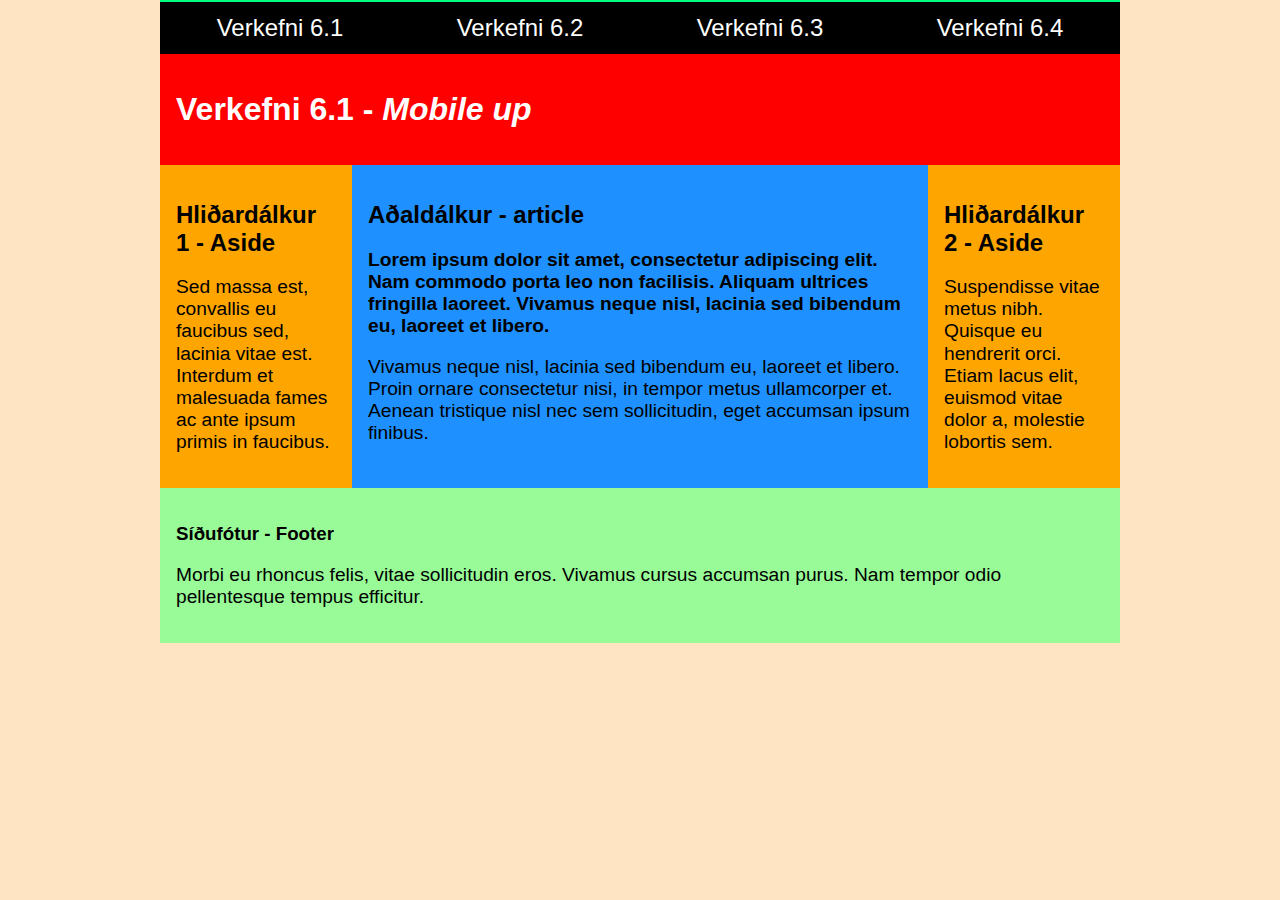
<file: index.html>
<!DOCTYPE html>
<html lang="en" dir="ltr">

<head>
    <meta charset="utf-8">
    <title>Verkefni 6</title>
    <link rel="stylesheet" type="text/css" href="css/normalize.css">
    <link rel="stylesheet" type="text/css" href="css/main.css">
</head>

<body>
    <header>
        <h1>Verkefni 6.1 - <em>Mobile up</em></h1>
    </header>
    <section class="content">
        <article class="midja">
            <h2>Aðaldálkur - article</h2>
            <p><strong>Lorem ipsum dolor sit amet, consectetur adipiscing elit. Nam commodo porta leo non facilisis. Aliquam ultrices fringilla laoreet. Vivamus neque nisl, lacinia sed bibendum eu, laoreet et libero.</strong></p>
            <p>Vivamus neque nisl, lacinia sed bibendum eu, laoreet et libero. Proin ornare consectetur nisi, in tempor metus ullamcorper et. Aenean tristique nisl nec sem sollicitudin, eget accumsan ipsum finibus.</p>
        </article>
        <aside class="vinstri">
            <h2>Hliðardálkur 1 - Aside</h2>
            <p>Sed massa est, convallis eu faucibus sed, lacinia vitae est. Interdum et malesuada fames ac ante ipsum primis in faucibus.</p>
        </aside>
        <aside class="haegri">
            <h2>Hliðardálkur 2 - Aside</h2>
            <p>Suspendisse vitae metus nibh. Quisque eu hendrerit orci. Etiam lacus elit, euismod vitae dolor a, molestie lobortis sem.</p>
        </aside>
    </section>
    <footer>
        <h3>Síðufótur - Footer</h3>
        <p>Morbi eu rhoncus felis, vitae sollicitudin eros. Vivamus cursus accumsan purus. Nam tempor odio pellentesque tempus efficitur.</p>
    </footer>
    <nav class="topmenu">
        <a href="index.html">Verkefni 6.1</a>
        <a href="verk6.2.html">Verkefni 6.2</a>
        <a href="verk6.3.html">Verkefni 6.3</a>
        <a href="verk6.4.html">Verkefni 6.4</a>
    </nav>
</body>

</html>
</file>
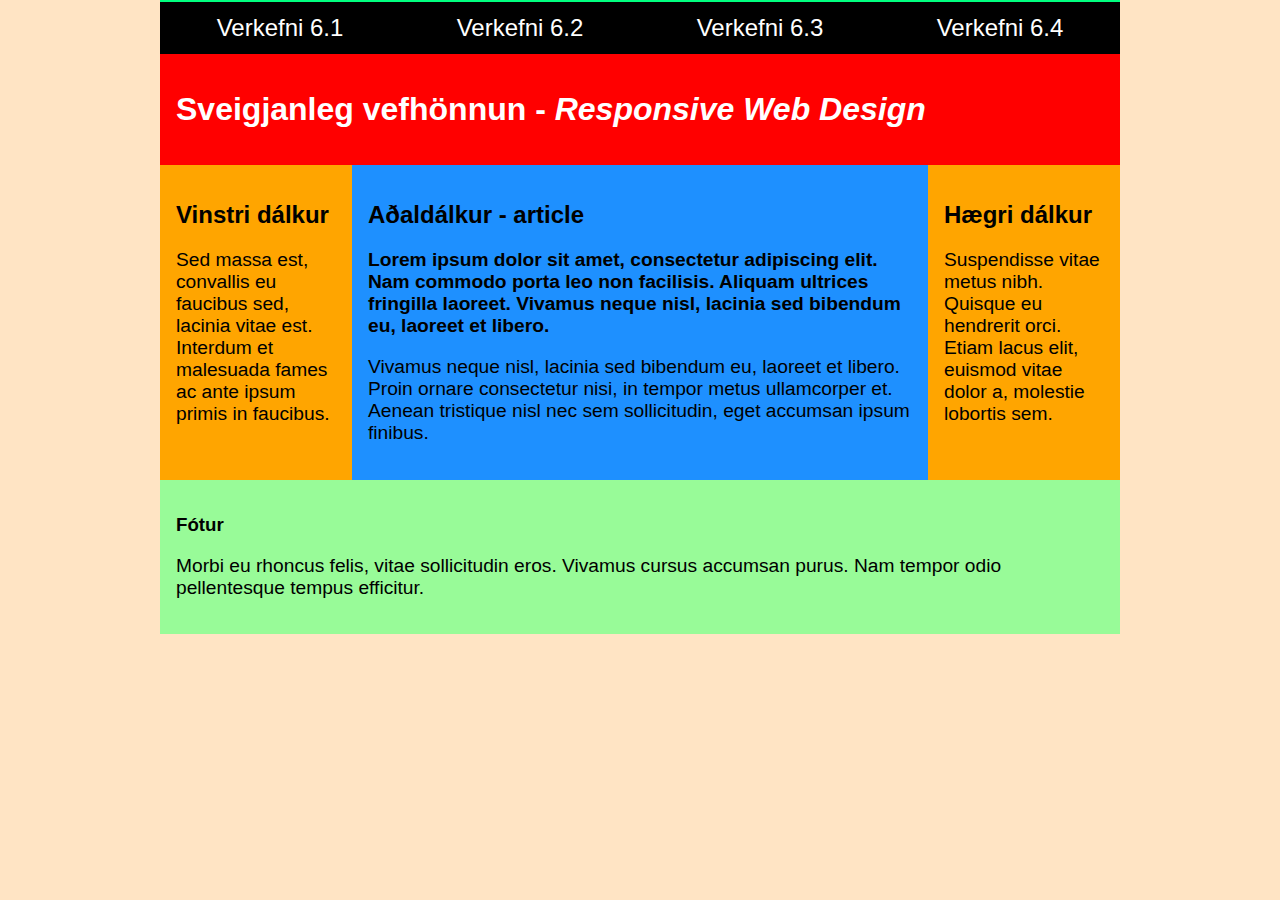
<file: verk6.2.html>
<!DOCTYPE html>
<html lang="en" dir="ltr">
  <head>
    <meta charset="utf-8">
    <title>Verkefni 6</title>
    <link rel="stylesheet" type="text/css" href="css/normalize.css">
    <link rel="stylesheet" type="text/css" href="css/main.css">
</head>

<body>
    <header>
        <h1>Sveigjanleg vefhönnun - <em>Responsive Web Design</em></h1>
    </header>
    <section class="content">
        <article class="midja">
            <h2>Aðaldálkur - article</h2>
            <p><strong>Lorem ipsum dolor sit amet, consectetur adipiscing elit. Nam commodo porta leo non facilisis. Aliquam ultrices fringilla laoreet. Vivamus neque nisl, lacinia sed bibendum eu, laoreet et libero.</strong></p>
            <p>Vivamus neque nisl, lacinia sed bibendum eu, laoreet et libero. Proin ornare consectetur nisi, in tempor metus ullamcorper et. Aenean tristique nisl nec sem sollicitudin, eget accumsan ipsum finibus.</p>
        </article>
        <aside class="vinstri">
            <h2>Vinstri dálkur</h2>
            <p>Sed massa est, convallis eu faucibus sed, lacinia vitae est. Interdum et malesuada fames ac ante ipsum primis in faucibus.</p>
        </aside>
        <aside class="haegri">
            <h2>Hægri dálkur</h2>
            <p>Suspendisse vitae metus nibh. Quisque eu hendrerit orci. Etiam lacus elit, euismod vitae dolor a, molestie lobortis sem.</p>
        </aside>
    </section>
    <footer>
        <h3>Fótur</h3>
        <p>Morbi eu rhoncus felis, vitae sollicitudin eros. Vivamus cursus accumsan purus. Nam tempor odio pellentesque tempus efficitur.</p>
    </footer>
    <nav class="topmenu">
        <a href="index.html">Verkefni 6.1</a>
        <a href="verk6.2.html">Verkefni 6.2</a>
        <a href="verk6.3.html">Verkefni 6.3</a>
        <a href="verk6.4.html">Verkefni 6.4</a>
    </nav>
</body>
</html>
</file>
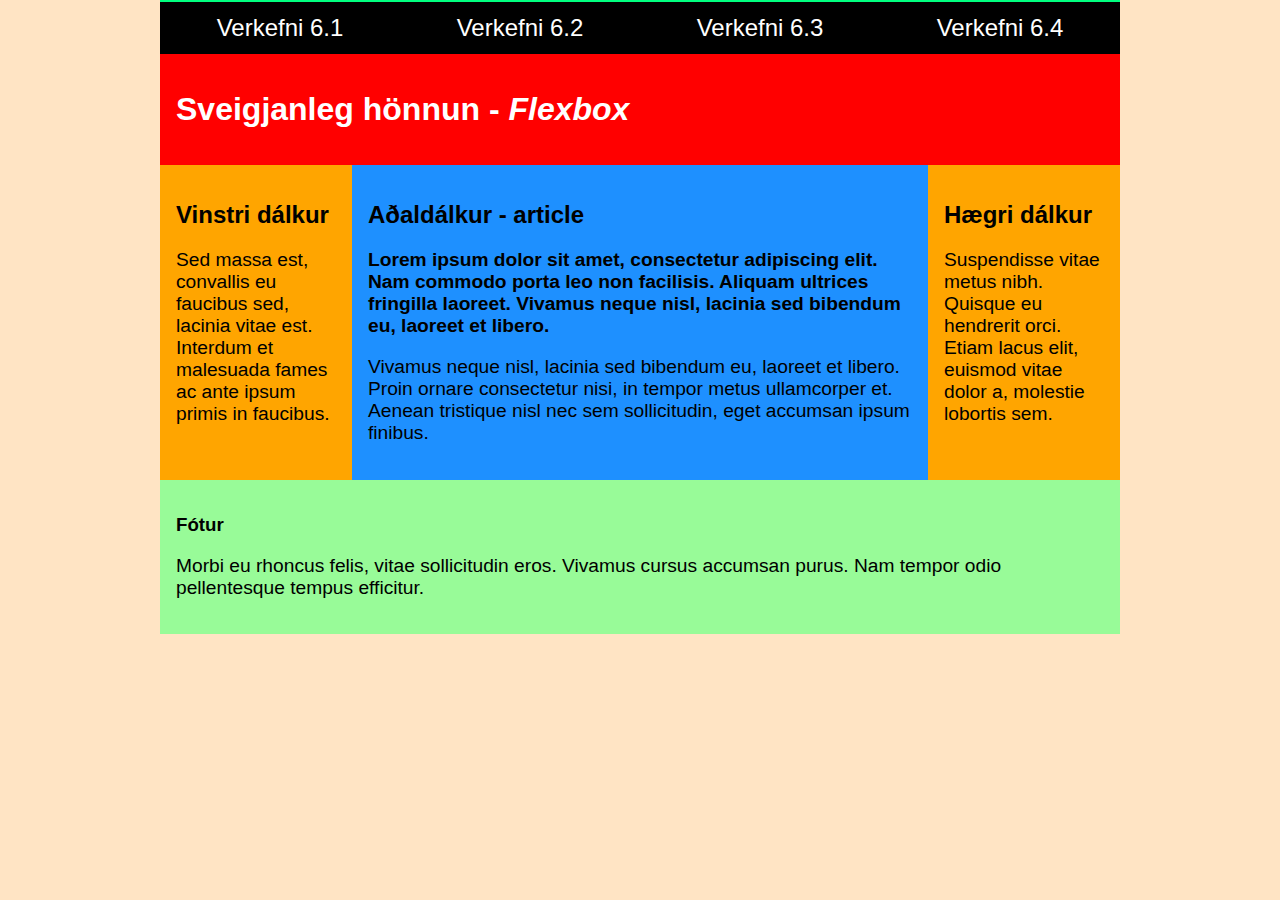
<file: verk6.3.html>
<!DOCTYPE html>
<html lang="en" dir="ltr">
  <head>
    <meta charset="utf-8">
    <title>Verkefni 6</title>
    <link rel="stylesheet" type="text/css" href="css/normalize.css">
    <link rel="stylesheet" type="text/css" href="css/main.css">
</head>

<body>
    <header>
        <h1>Sveigjanleg hönnun - <em>Flexbox</em></h1>
    </header>
    <section class="content">
        <article class="midja">
            <h2>Aðaldálkur - article</h2>
            <p><strong>Lorem ipsum dolor sit amet, consectetur adipiscing elit. Nam commodo porta leo non facilisis. Aliquam ultrices fringilla laoreet. Vivamus neque nisl, lacinia sed bibendum eu, laoreet et libero.</strong></p>
            <p>Vivamus neque nisl, lacinia sed bibendum eu, laoreet et libero. Proin ornare consectetur nisi, in tempor metus ullamcorper et. Aenean tristique nisl nec sem sollicitudin, eget accumsan ipsum finibus.</p>
        </article>
        <aside class="vinstri">
            <h2>Vinstri dálkur</h2>
            <p>Sed massa est, convallis eu faucibus sed, lacinia vitae est. Interdum et malesuada fames ac ante ipsum primis in faucibus.</p>
        </aside>
        <aside class="haegri">
            <h2>Hægri dálkur</h2>
            <p>Suspendisse vitae metus nibh. Quisque eu hendrerit orci. Etiam lacus elit, euismod vitae dolor a, molestie lobortis sem.</p>
        </aside>
    </section>
    <footer>
        <h3>Fótur</h3>
        <p>Morbi eu rhoncus felis, vitae sollicitudin eros. Vivamus cursus accumsan purus. Nam tempor odio pellentesque tempus efficitur.</p>
    </footer>
      <nav class="topmenu">
        <a href="index.html">Verkefni 6.1</a>
        <a href="verk6.2.html">Verkefni 6.2</a>
        <a href="verk6.3.html">Verkefni 6.3</a>
        <a href="verk6.4.html">Verkefni 6.4</a>
    </nav>
</body>
</html>
</file>
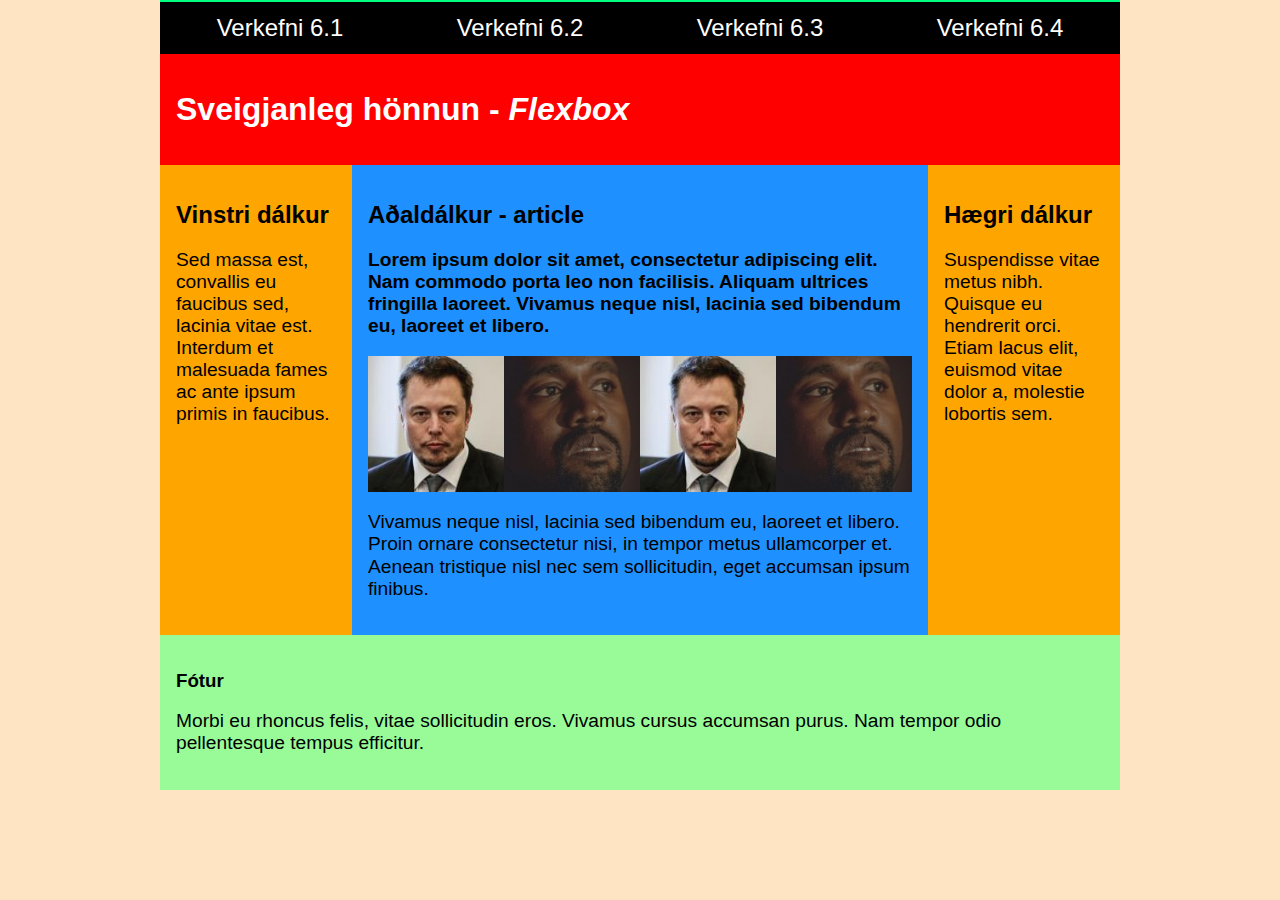
<file: verk6.4.html>
<!DOCTYPE html>
<html lang="en" dir="ltr">
  <head>
    <meta charset="utf-8">
    <title>Verkefni 6</title>
    <link rel="stylesheet" type="text/css" href="css/normalize.css">
    <link rel="stylesheet" type="text/css" href="css/main.css">
</head>

<body>
    <header>
        <h1>Sveigjanleg hönnun - <em>Flexbox</em></h1>
    </header>
    <section class="content">
        <article class="midja">
            <h2>Aðaldálkur - article</h2>
            <p><strong>Lorem ipsum dolor sit amet, consectetur adipiscing elit. Nam commodo porta leo non facilisis. Aliquam ultrices fringilla laoreet. Vivamus neque nisl, lacinia sed bibendum eu, laoreet et libero.</strong></p>
            <div class="kelon">
                <img src="assets/img/elon.jpg">
                <img src="assets/img/kanye.jpg">
                <img src="assets/img/elon.jpg">
                <img src="assets/img/kanye.jpg">
            </div>
            <p>Vivamus neque nisl, lacinia sed bibendum eu, laoreet et libero. Proin ornare consectetur nisi, in tempor metus ullamcorper et. Aenean tristique nisl nec sem sollicitudin, eget accumsan ipsum finibus.</p>
        </article>
        <aside class="vinstri">
            <h2>Vinstri dálkur</h2>
            <p>Sed massa est, convallis eu faucibus sed, lacinia vitae est. Interdum et malesuada fames ac ante ipsum primis in faucibus.</p>
        </aside>
        <aside class="haegri">
            <h2>Hægri dálkur</h2>
            <p>Suspendisse vitae metus nibh. Quisque eu hendrerit orci. Etiam lacus elit, euismod vitae dolor a, molestie lobortis sem.</p>
        </aside>
    </section>
    <footer>
        <h3>Fótur</h3>
        <p>Morbi eu rhoncus felis, vitae sollicitudin eros. Vivamus cursus accumsan purus. Nam tempor odio pellentesque tempus efficitur.</p>
    </footer>
      <nav class="topmenu">
        <a href="index.html">Verkefni 6.1</a>
        <a href="verk6.2.html">Verkefni 6.2</a>
        <a href="verk6.3.html">Verkefni 6.3</a>
        <a href="verk6.4.html">Verkefni 6.4</a>
    </nav>
</body>
</html>
</file>
<file: css/main.css>
body {
    display: grid;
    font-family: sans-serif;
    max-width: 60em;
    margin: auto;
    background-color: bisque;
}

p {
    font-size: 1.2em;
}

header,
.midja,
.vinstri,
.haegri,
footer {
    width: 100%;
    padding: 1em;
    box-sizing: border-box;
}

.content {
    display: grid;
    grid-auto-flow: row;
    width: 100%;
}

header {
    background-color: red;
    color: white;
}

.midja {
    background-color: dodgerblue;
}

.vinstri,
.haegri {
    background-color: orange;
}

.vinstri {
    grid-row: 2;
}

.haegri {
    grid-row: 3;
}

footer {
    background-color: palegreen;
}

.topmenu {
    text-align: center;
    background-color: black;
    display: grid;
    font-size: 1.5em;
}

.topmenu a {
    color: white;
    text-decoration: none;
    padding: 0.5em;
    border-top: solid 0.1em springgreen;
}

.topmenu a:hover {
    background-color: springgreen;
    color: black;
}

.kelon {
    display: flex;
    flex-wrap: wrap;
}

@media only screen and (max-width: 37.5em) {

    .kelon img {
        flex: auto;
    }

    .topmenu {
        grid-row: 4;
    }
}

@media only screen and (min-width: 37.5em) {
    .topmenu {
        grid-row: 1;
        grid-auto-flow: column;
    }

    .content {
        grid-template-columns: 40% auto;
    }

    .vinstri,
    .haegri {
        grid-column: 1;
    }

    .vinstri {
        grid-row: 1;
    }

    .haegri {
        grid-row: 2;
    }

    .midja {
        grid-column: 2;
        grid-row-start: 1;
        grid-row-end: 3;
    }

}

@media only screen and (min-width: 48em) {
    .content {
        grid-template-columns: 12em auto 12em;
    }

    .vinstri {
        grid-column: 1;
        grid-row-start: 1;
        grid-row-end: 3;
    }

    .haegri {
        grid-column: 3;
        grid-row-start: 1;
        grid-row-end: 3;
    }

    .kelon img {
        width: 25%;
        height: 100%;
    }
}
</file>
